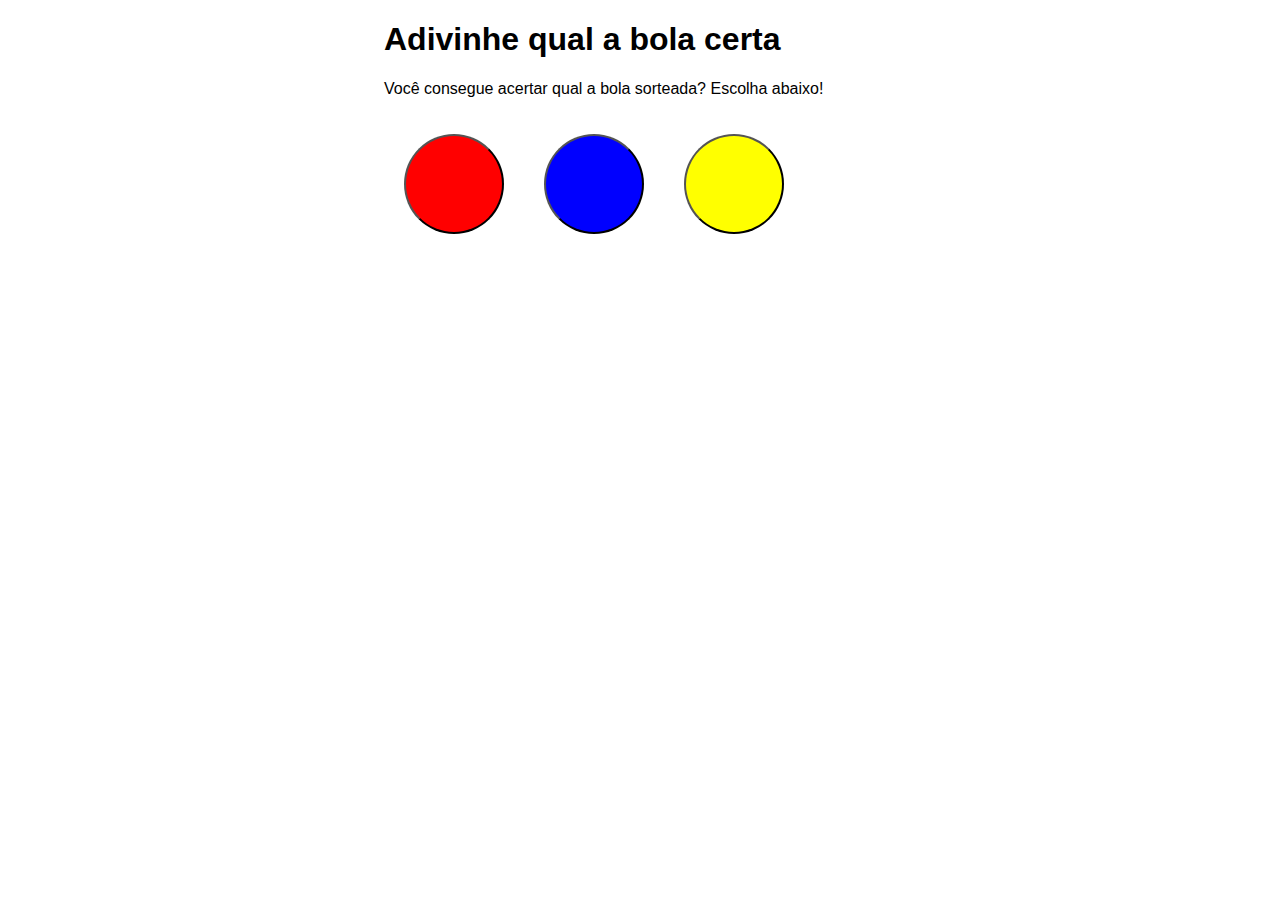
<file: adivinhe-num-js-simples/index.html>
<!DOCTYPE html>
<html lang="pt-br">
<head>
	<meta charset="utf-8">
	<title>Acerte a bola</title>
	<link rel="stylesheet" type="text/css" href="style.css">
</head>
<body>
	<h1>Adivinhe qual a bola certa</h1>

	<p>Você consegue acertar qual a bola sorteada? Escolha abaixo!</p>

	<div class="container-circulo">
		<input type="button" class="circulo v" 	name="1" onclick="NumVer()" ></input>
		<input type="button" class="circulo az" name="2" onclick="NumAz()"></input>
		<input type="button" class="circulo am" name="3" onclick="NumAm()"></input>
	</div>

	<div>
		<p class="resultado"></p>
	</div>
</body>

<script type="text/javascript">
	//sorteia um numero aleatorio entre 1 e 3//
	var resposta = Math.floor(Math.random() * 3 + 1);
	console.log(resposta)
	var botaoVermelho = document.querySelector('.circulo.v')
	var botaoAzul = document.querySelector('.circulo.az')
	var botaoAmarelo = document.querySelector('.circulo.am')
	var resultado = document.querySelector('.resultado')
	var botaoReinicio;
	
	function NumVer(){
		var linhaVer = document.querySelector('.circulo.v')
		var corVer = Number(linhaVer.name)
		conferirNum(corVer)
	}
	function NumAz(){
		var linhaAz = document.querySelector('.circulo.az')
		var corAz = Number(linhaAz.name)
		conferirNum(corAz)
	}
	function NumAm(){
		var linhaAm = document.querySelector('.circulo.am')
		var corAm = Number(linhaAm.name)
		conferirNum(corAm)
	}

	function conferirNum(final){
		//pega a informação da cor correta da resposta//
		if (resposta === 1){
			var corCirculoResposta = 'Vermelho';
		} else if (resposta === 2) {
			var corCirculoResposta = 'Azul';
		} else {
			var corCirculoResposta = 'Amarelo';
		}

		//compara o circulo que eu cliquei com a resposta certa e responde se acertei ou nao //
		if (final === resposta){
			resultado.textContent = 'Parabéns! Você acertou!';
			resultado.style.backgroundColor = 'green';
			fimDeJogo();
		} else {
			resultado.textContent = 'Você errou!!! O circulo certo é o ' + corCirculoResposta;
			resultado.style.backgroundColor = 'red';
			fimDeJogo();
		}
	}

	function fimDeJogo(){
		//desabilita os botoes//
		botaoVermelho.disabled = true;
		botaoAzul.disabled = true;
		botaoAmarelo.disabled = true;

		//cria botao de reiniciar o jogo//
		botaoReinicio = document.createElement('button');
		botaoReinicio.textContent = 'reiniciar';
		document.body.appendChild(botaoReinicio);

		botaoReinicio.addEventListener('click', reiniciarJogo);
	}

	function reiniciarJogo(){
		//remove o botao de reiniciar//
		botaoReinicio.parentNode.removeChild(botaoReinicio);

		//reativa os botoes//
		botaoVermelho.disabled = false;
		botaoAzul.disabled = false;
		botaoAmarelo.disabled = false;

    	//limpa o resultado//
    	resultado.style.backgroundColor = 'white';
    	resultado.textContent = '';

    	//cria outra resposta//
    	resposta = Math.floor(Math.random() *3 + 1);
    	console.log(resposta)
	}

	</script>
</html>
</file>
<file: adivinhe-num-js-simples/style.css>
html {
  font-family: sans-serif;
}

body {
  width: 40%;
  max-width: 800px;
  min-width: 480px;
  margin: 0 auto;
}

.container-circulo{
	display: flex;
}

.circulo{
	width: 100px;
	height: 100px;
	margin: 20px;
	border-radius: 50%;
	font-size: 20px;
}
.v{background-color: red;}
.az{background-color: blue;}
.am{background-color: yellow;}
</file>
